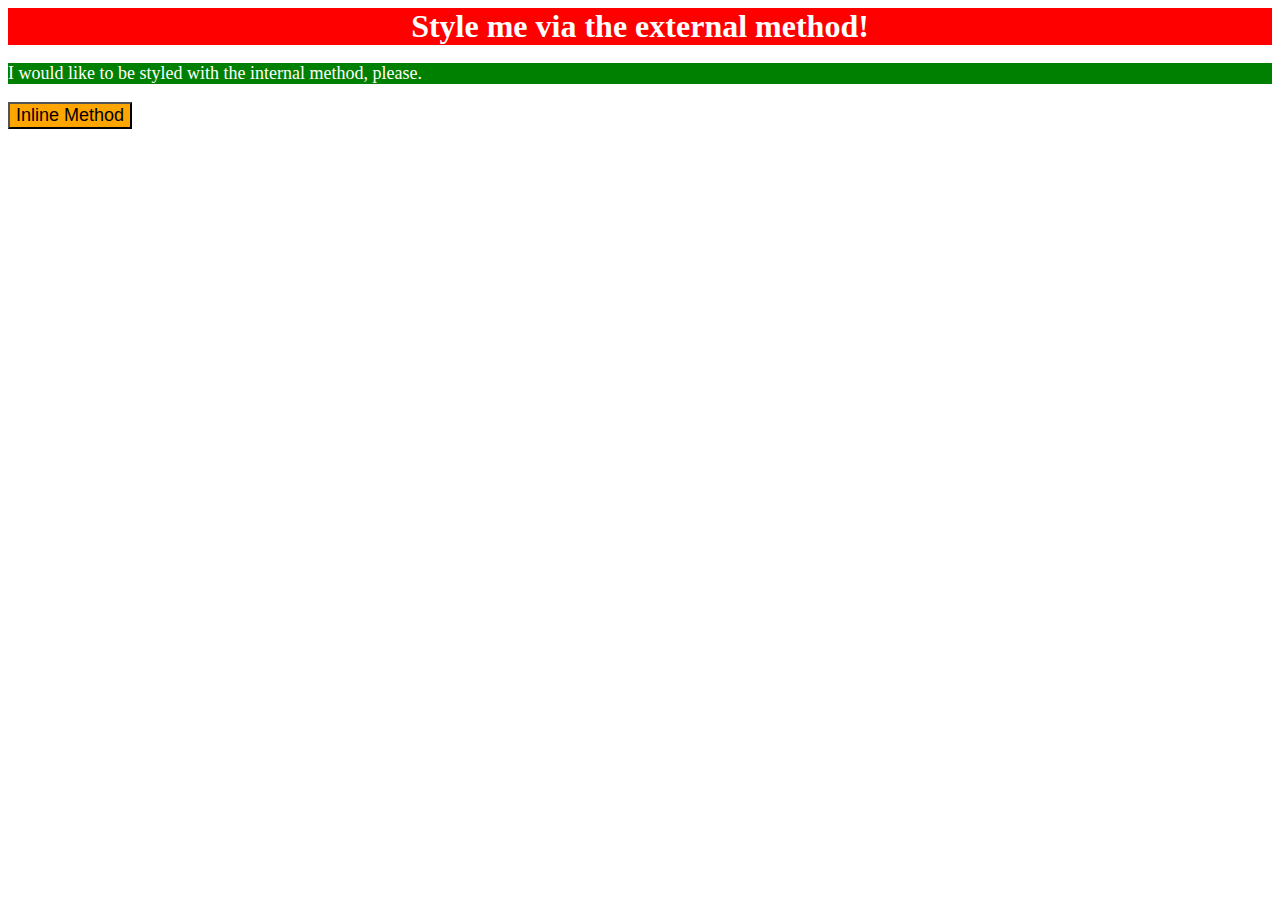
<file: 1-css-methods/index.html>
<!DOCTYPE html>
<html lang="en">
   <head>
      <meta charset="UTF-8">
      <title>HTML-CSS</title>
      <link rel="stylesheet" href="./css/style.css" />
      <style>
        p {
          background-color: green;
          color: white;
          font-size: 18px;
        }
      </style>
   </head>
   <body>
      <div> Style me via the external method!</div>
      <p>I would like to be styled with the internal method, please.</p>
      <button style="background-color: orange; font-size: 18px;">Inline Method</button>
   </body>
</html>
</file>
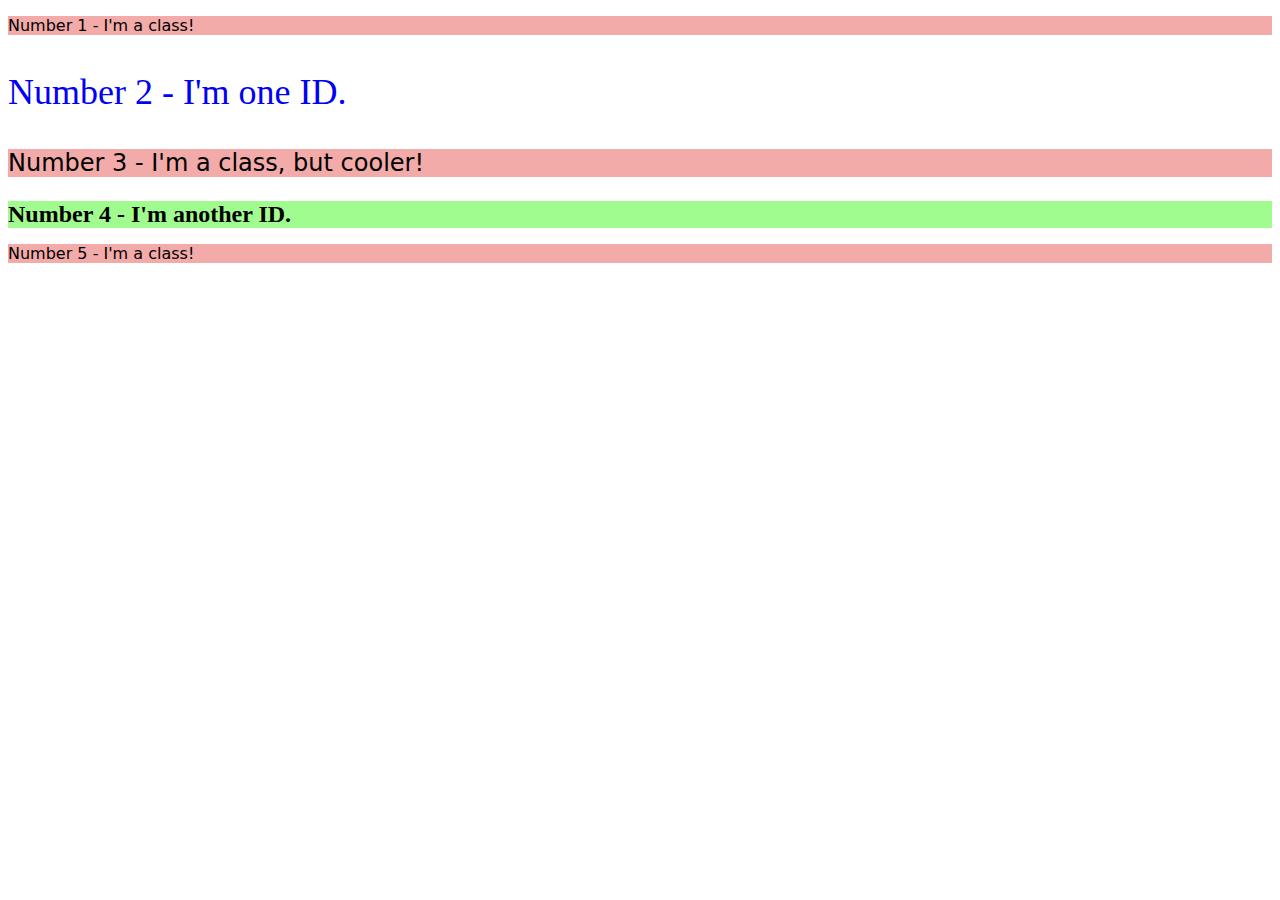
<file: 2-class-id-selectors/index.html>
<!DOCTYPE html>
<html>
  <head>
    <meta charset="UTF-8">
    <title>CSS Classes and IDs</title>
    <link rel="stylesheet" href="./css/style.css" />
  </head>
  <body>
    <p class="c5">Number 1 - I'm a class!</p>
    <div id="d2"><p>Number 2 - I'm one ID.</p></div>
    <p class="c3 c5">Number 3 - I'm a class, but cooler!</p>
    <div id="d4">Number 4 - I'm another ID.</div>
    <p class="c5">Number 5 - I'm a class!</p>
  </body>
</html>
</file>
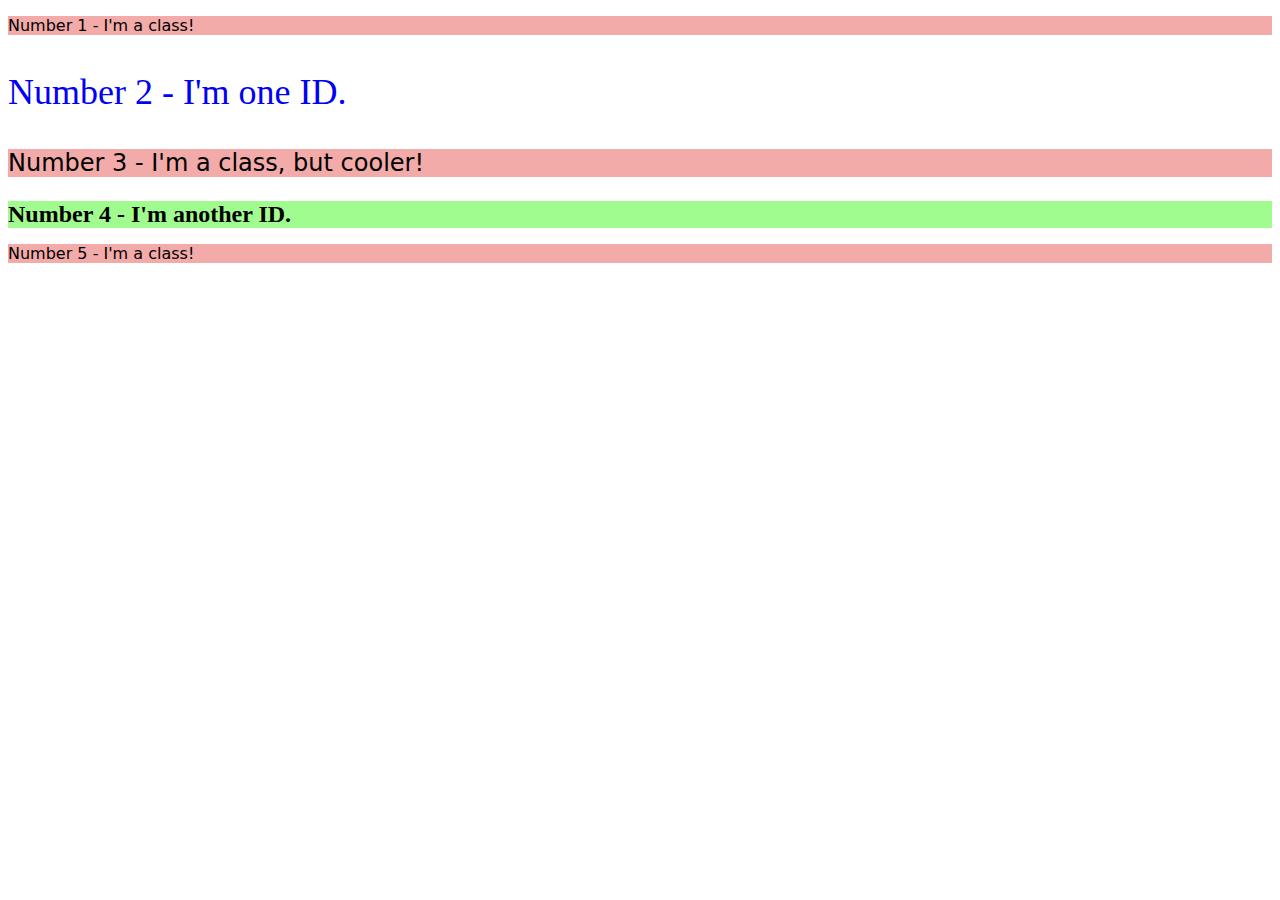
<file: 2/index.html>
<!DOCTYPE html>
<html>
  <head>
    <meta charset="UTF-8">
    <title>CSS Classes and IDs</title>
    <link rel="stylesheet" href="./css/style.css" />
  </head>
  <body>
    <p class="c5">Number 1 - I'm a class!</p>
    <div id="d2"><p>Number 2 - I'm one ID.</p></div>
    <p class="c3">Number 3 - I'm a class, but cooler!</p>
    <div id="d4">Number 4 - I'm another ID.</div>
    <p class="c5">Number 5 - I'm a class!</p>
  </body>
</html>
</file>
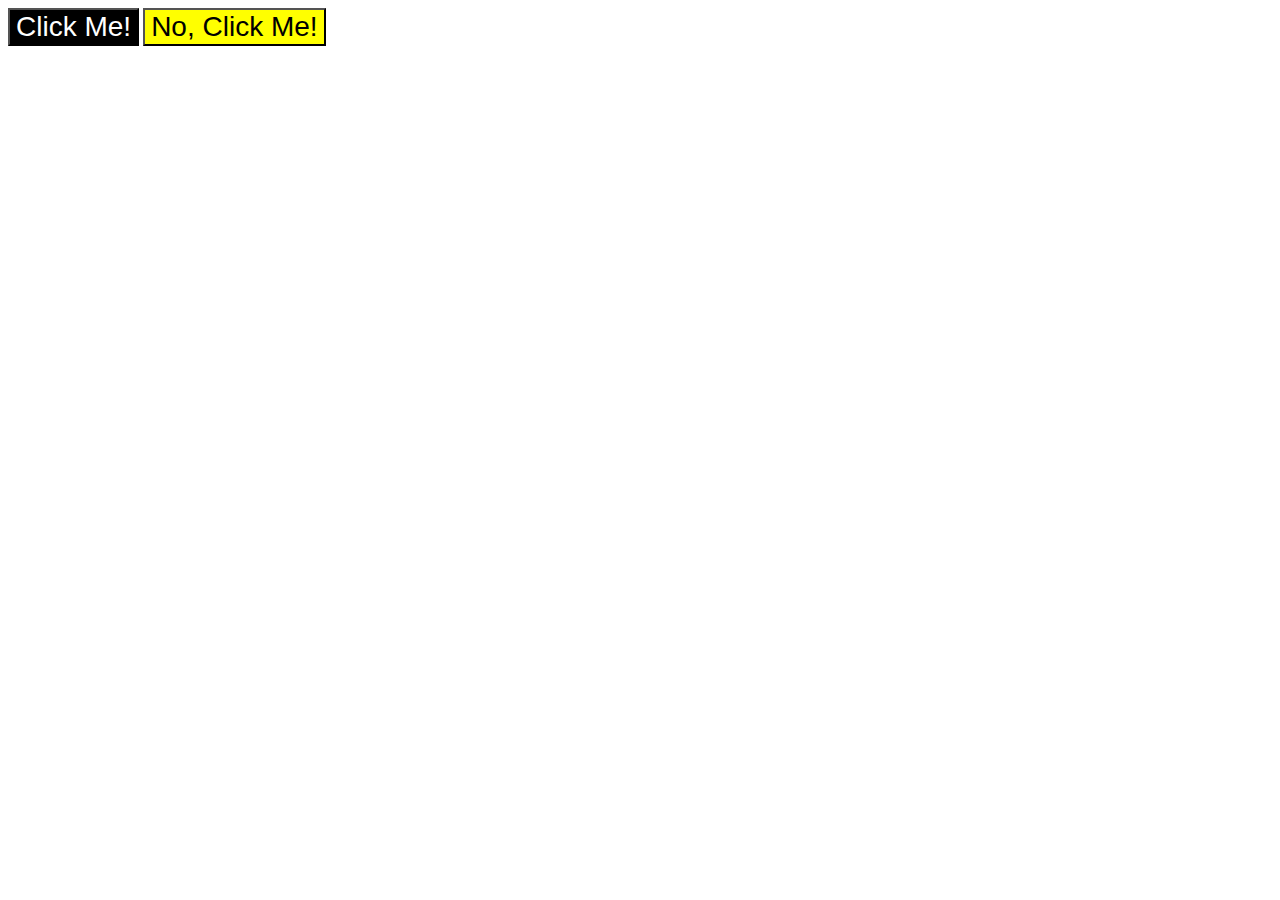
<file: 3-grouping-selectors/index.html>
<!DOCTYPE html>
<html>
   <head>
      <meta charset="UTF-8">
      <title>Grouping Selectors</title>
      <link rel="stylesheet" href="./css/style.css" />
   </head>

   <body>
     <button class="first">Click Me!</button>
     <button class="second">No, Click Me!</button>
   </body>
</html>
</file>
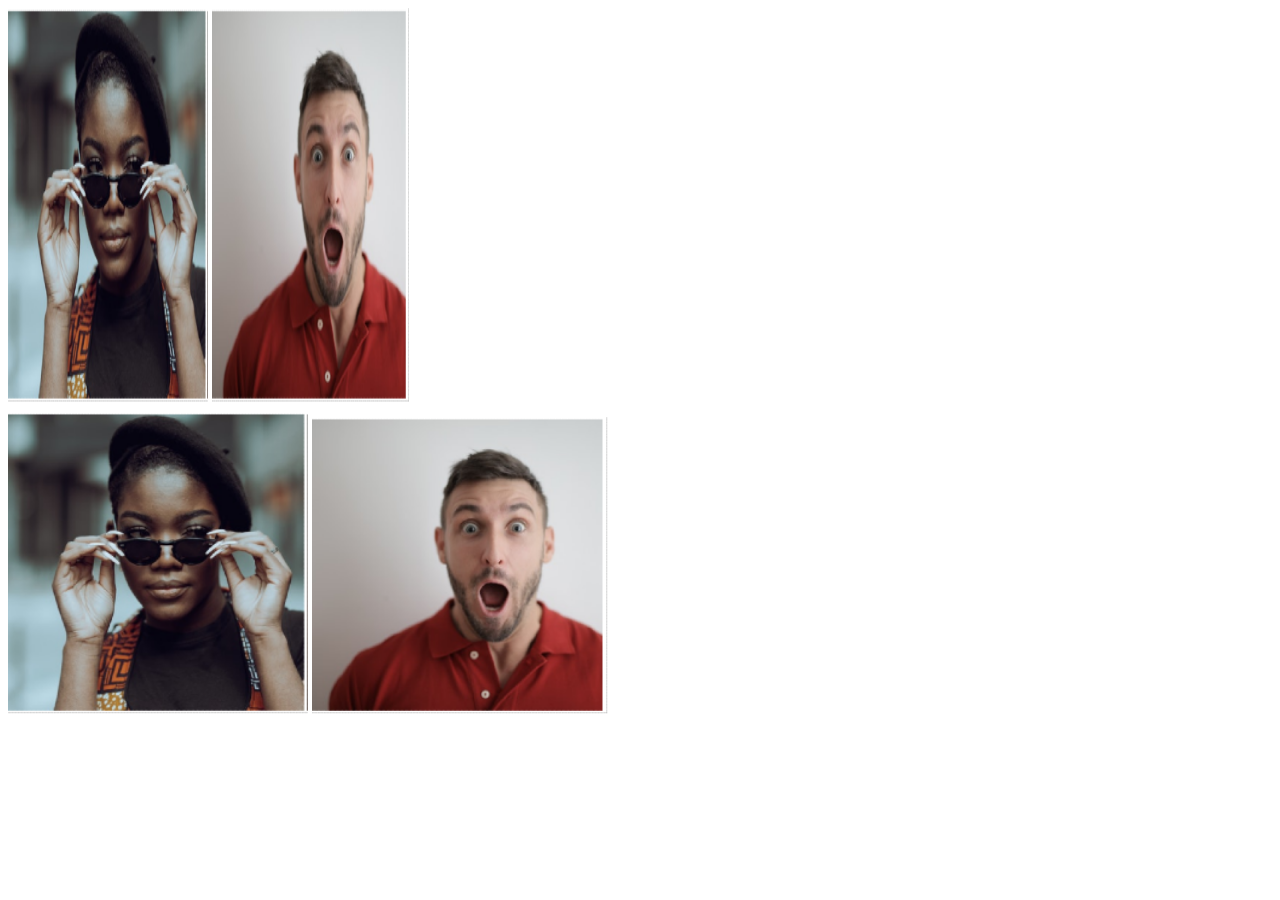
<file: 4-chaining-selectors/index.html>
<!DOCTYPE html>
<html lang="en">
   <head>
     <meta charset="UTF-8">
     <title>Chaining Selectors</title>
     <link rel="stylesheet" href="./css/style.css" />
   </head>

   <body>
    <div >
        <img class="avatar distorted" src="./img1/lady.png" alt="lady" >
        <img class="avatar distorted" src="./img2/gent.png" alt="gent" >
    </div> 
    <div >
        <img class="avatar proportioned" src="./img1/lady.png" alt="lady" >
        <img class="avatar proportioned" src="./img2/gent.png" alt="gent" >
    </div>
   </body>

</html>
</file>
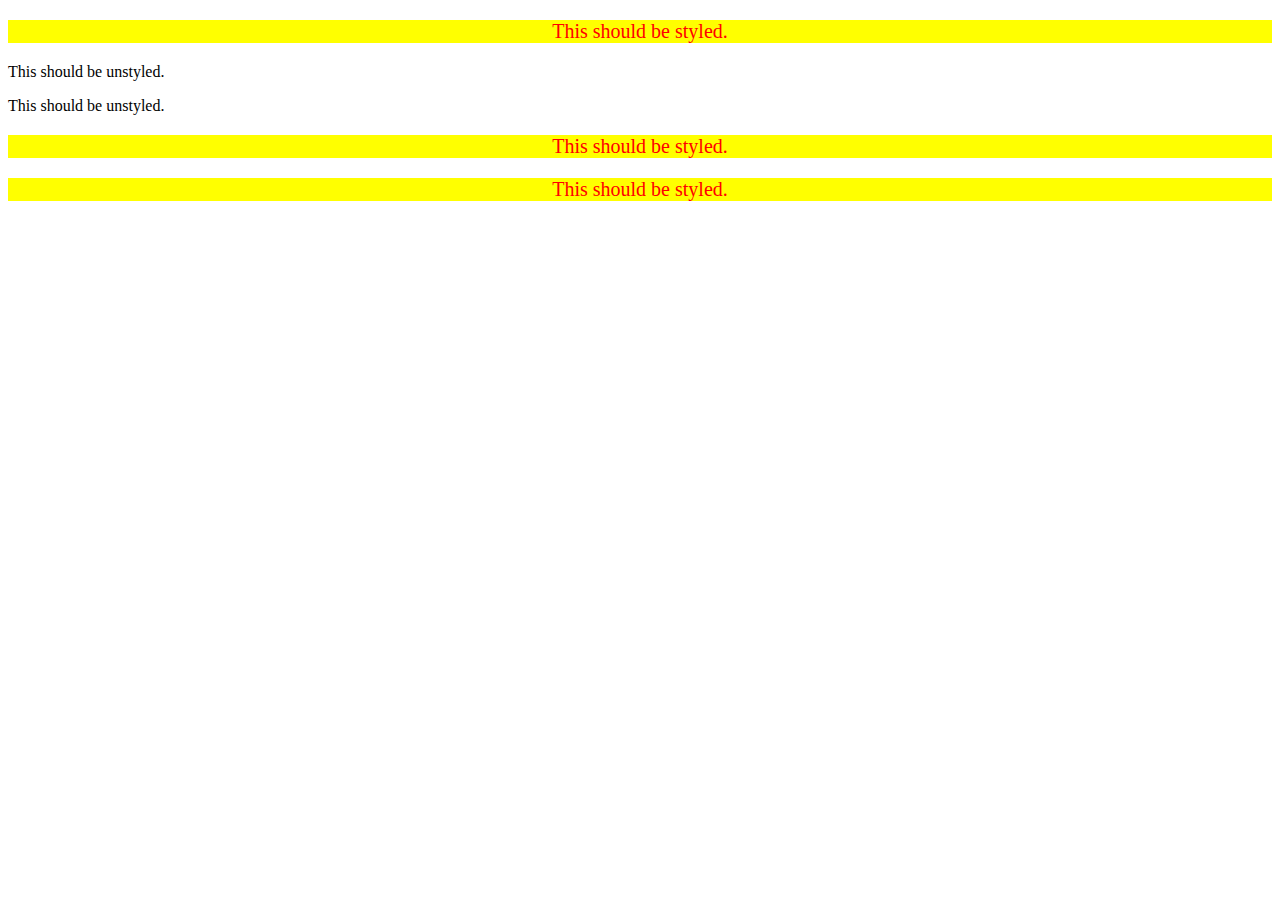
<file: 5-descendant-combinator/index.html>
<!DOCTYPE html>
<html lang="en">
  <head>
    <meta charset="UTF-8">
    <meta http-equiv="X-UA-Compatible" content="IE=edge">
    <meta name="viewport" content="width=device-width, initial-scale=1.0">
    <title>Descendant Combinator</title>
    <link rel="stylesheet" href="./css/style.css">
  </head>
  <body>
    <div class="container">
      <p class="text">This should be styled.</p>
    </div>
    <p class="text">This should be unstyled.</p>
    <p class="text">This should be unstyled.</p>
    <div class="container">
      <p class="text">This should be styled.</p>
      <p class="text">This should be styled.</p>
    </div>
  </body>
</html>
</file>
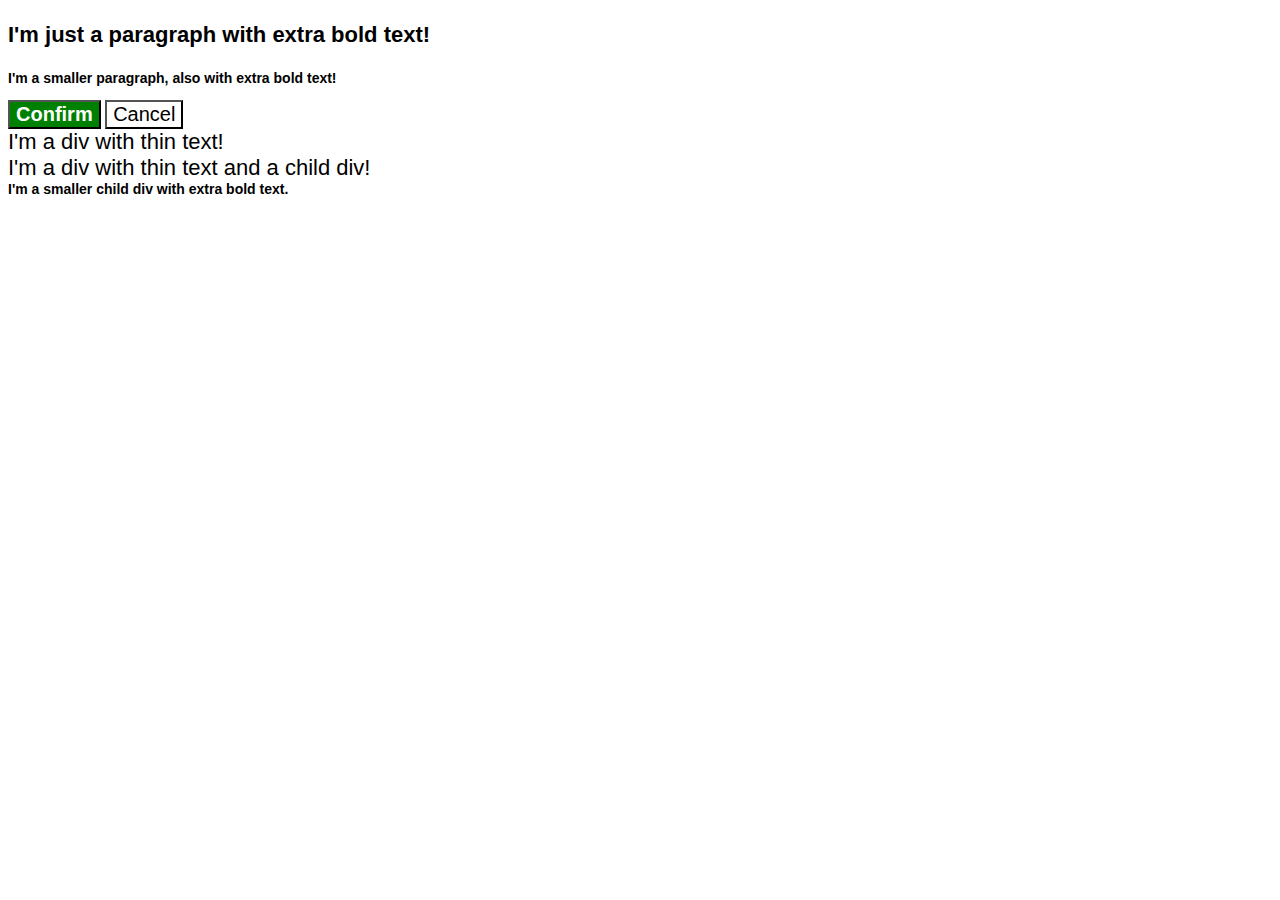
<file: 6-cascade-fix/index.html>
<!DOCTYPE html>
<html lang="en">
  <head>
    <meta charset="UTF-8">
    <meta http-equiv="X-UA-Compatible" content="IE=edge">
    <meta name="viewport" content="width=device-width, initial-scale=1.0">
    <title>Fix the Cascade</title>
    <link rel="stylesheet" href="./css/style.css">
  </head>
  <body>
    <p class="para">I'm just a paragraph with extra bold text!</p>
    <p class="para small-para">I'm a smaller paragraph, also with extra bold text!</p>

    <button id="confirm-button" class="button confirm">Confirm</button>
    <button id="cancel-button" class="button cancel">Cancel</button>

    <div class="text">I'm a div with thin text!</div>
    <div class="text">I'm a div with thin text and a child div!
      <div class="text child">I'm a smaller child div with extra bold text.</div>
    </div>
  </body>
</html>
</file>
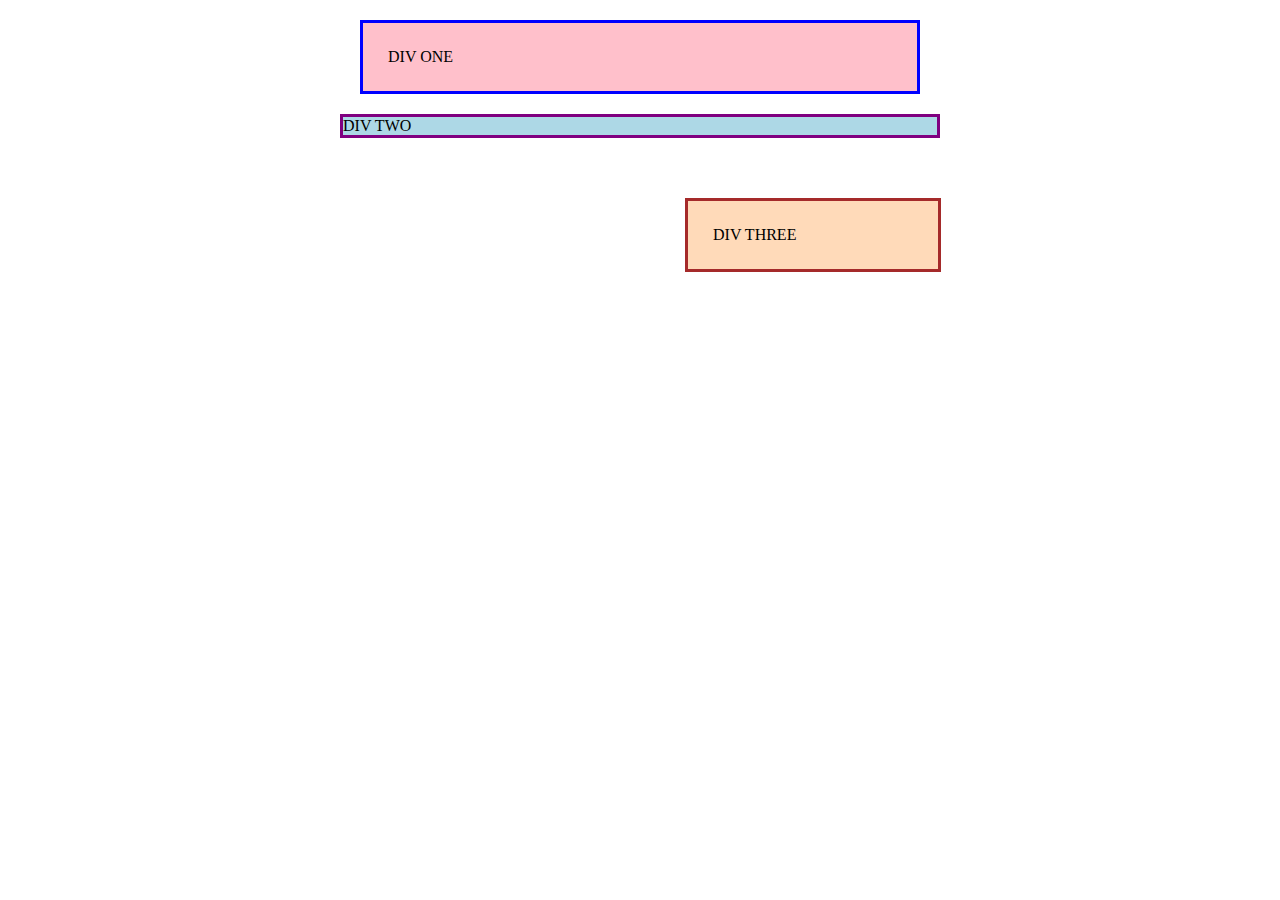
<file: 7-margin-and-padding/index.html>
<!DOCTYPE html>
<html lang="en">
  <head>
    <meta charset="UTF-8">
    <meta http-equiv="X-UA-Compatible" content="IE=edge">
    <meta name="viewport" content="width=device-width, initial-scale=1.0">
    <title>Margin and Padding exercise</title>
    <link rel="stylesheet" href="style.css">
  </head>
  <body>
    <div class="one">
      DIV ONE
    </div>
    <div class="two">
      DIV TWO
    </div>
    <div class="three">
      DIV THREE
    </div>
  </body>
</html>
</file>
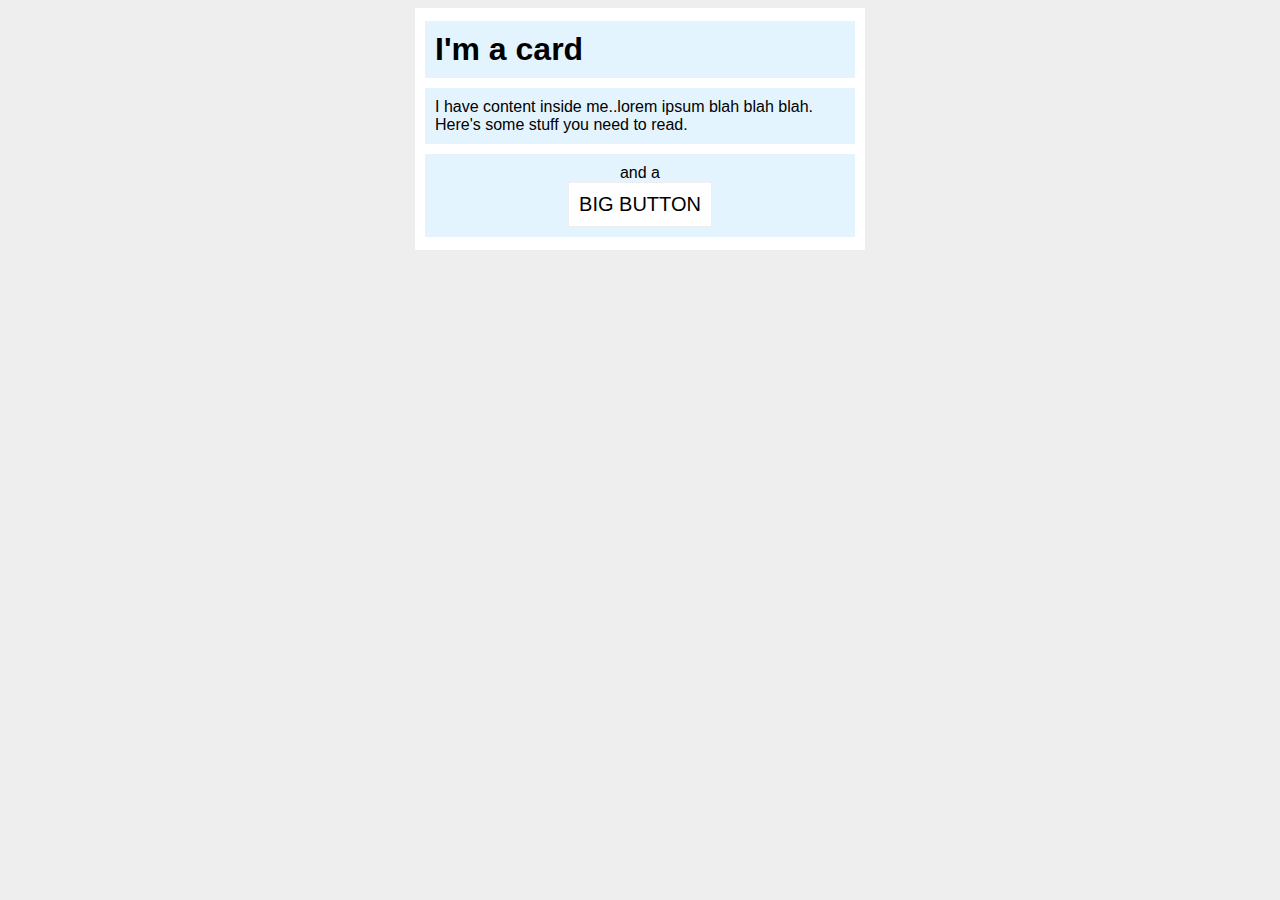
<file: 8-margin-and-padding-2/index.html>
<!DOCTYPE html>
<html lang="en">
  <head>
    <meta charset="UTF-8">
    <meta http-equiv="X-UA-Compatible" content="IE=edge">
    <meta name="viewport" content="width=device-width, initial-scale=1.0">
    <title>Margin and Padding exercise 2</title>
    <link rel="stylesheet" href="style.css">
  </head>
  <body>
    <div class="card">
      <h1 class="title">I'm a card</h1>
      <div class="content">I have content inside me..lorem ipsum blah blah blah. Here's some stuff you need to read.</div>
      <div class="button-container">and a <button>BIG BUTTON</button></div>
    </div>
  </body>
</html>
</file>
<file: 1-css-methods/css/style.css>
div {
   background-color: red;
   color: white;
   font-size: 32px;
   text-align: center;
   font-weight: bold;
}
</file>
<file: 2-class-id-selectors/css/style.css>
.c3,
.c5 {
     background-color: #f2aba9;
     font-family: "Verdana", "DejaVu Sans", sans-serif;
}

#d2 {
    color:#0000f5;
    font-size: 36px;
}

.c3 {
    font-size: 24px;
}

#d4 {
    background-color: #a1fc8f;
    font-size: 24px;
    font-weight: bold;
}
</file>
<file: 2/css/style.css>
.c3,
.c5 {
     background-color: #f2aba9;
     font-family: "Verdana", "DejaVu Sans", sans-serif;
}

#d2 {
    color:#0000f5;
    font-size: 36px;
}

.c3 {
    font-size: 24px;
}

#d4 {
    background-color: #a1fc8f;
    font-size: 24px;
    font-weight: bold;
}
</file>
<file: 3-grouping-selectors/css/style.css>
.first, .second {
   font-family: "Helvetica", "Times New Roman", sans-serif;
   font-size: 28px;
}

.first {
   background-color: black;
   color: white;
}

.second {
   background-color: yellow;
}
</file>
<file: 4-chaining-selectors/css/style.css>
.avatar.distorted {
   width: 200px;
   height: 400px; 
}
.avatar.proportioned {
    height: auto;
    width: 300px;
}
</file>
<file: 5-descendant-combinator/css/style.css>
.container .text {
   background-color:yellow;
   color: red;
   font-size: 20px;
   text-align: center;
}
</file>
<file: 6-cascade-fix/css/style.css>
body {
  font-family: Arial, Helvetica, sans-serif;
}

.para,
.small-para {
  color: hsl(0, 0%, 0%);
  font-weight: 800;
}

.para {
  font-size: 22px;
}

#confirm-button {
  background: green;
  color: white;
  font-weight: bold;
} 

.button {
  background-color: rgb(255, 255, 255);
  color: rgb(0, 0, 0);
  font-size: 20px;
}

div.text {
  color: rgb(0, 0, 0);
  font-size: 22px;
  font-weight: 100;
}

.small-para {
  font-size: 14px;
  font-weight: 800;
}

div .child {
  color: rgb(0, 0, 0);
  font-weight: 800;
  font-size: 14px;
}
</file>
<file: 7-margin-and-padding/style.css>
body {
    max-width: 600px;
    margin: 0 auto;
  }
  
  .one {
    background: pink;
    border: 3px solid blue;
    /* CHANGE ME */
    padding: 25px;
    margin: 20px;
  }
  
  .two {
    background: lightblue;
    border: 3px solid purple;
    /* CHANGE ME */
    margin-bottom: 60px;
  }
  
  .three {
    background: peachpuff;
    border: 3px solid brown;
    width: 200px;
    /* CHANGE ME */
    padding: 25px;
    margin-left: 345px;
  }
</file>
<file: 8-margin-and-padding-2/style.css>
body {
    background: #eee;
    font-family: sans-serif;
  }
  
  .card {
    width: 450px;
    background: #fff;
    margin: auto;
    padding: 3px 0 3px 0;
  }
  
  .title {
    background: #e3f4ff;
    padding: 10px;
    margin: 10px;
  }
  
  .content {
    background: #e3f4ff;
    margin: 10px;
    padding: 10px;
  }
  
  .button-container {
    background: #e3f4ff;
    display: block;
    text-align: center;
    margin: 10px;
    padding: 10px;
  }
  
  button {
    background: white;
    font-size: 20px;
    border: 1px solid #eee;
    display: block;
    margin: auto;
    padding: 10px;
  }
</file>
